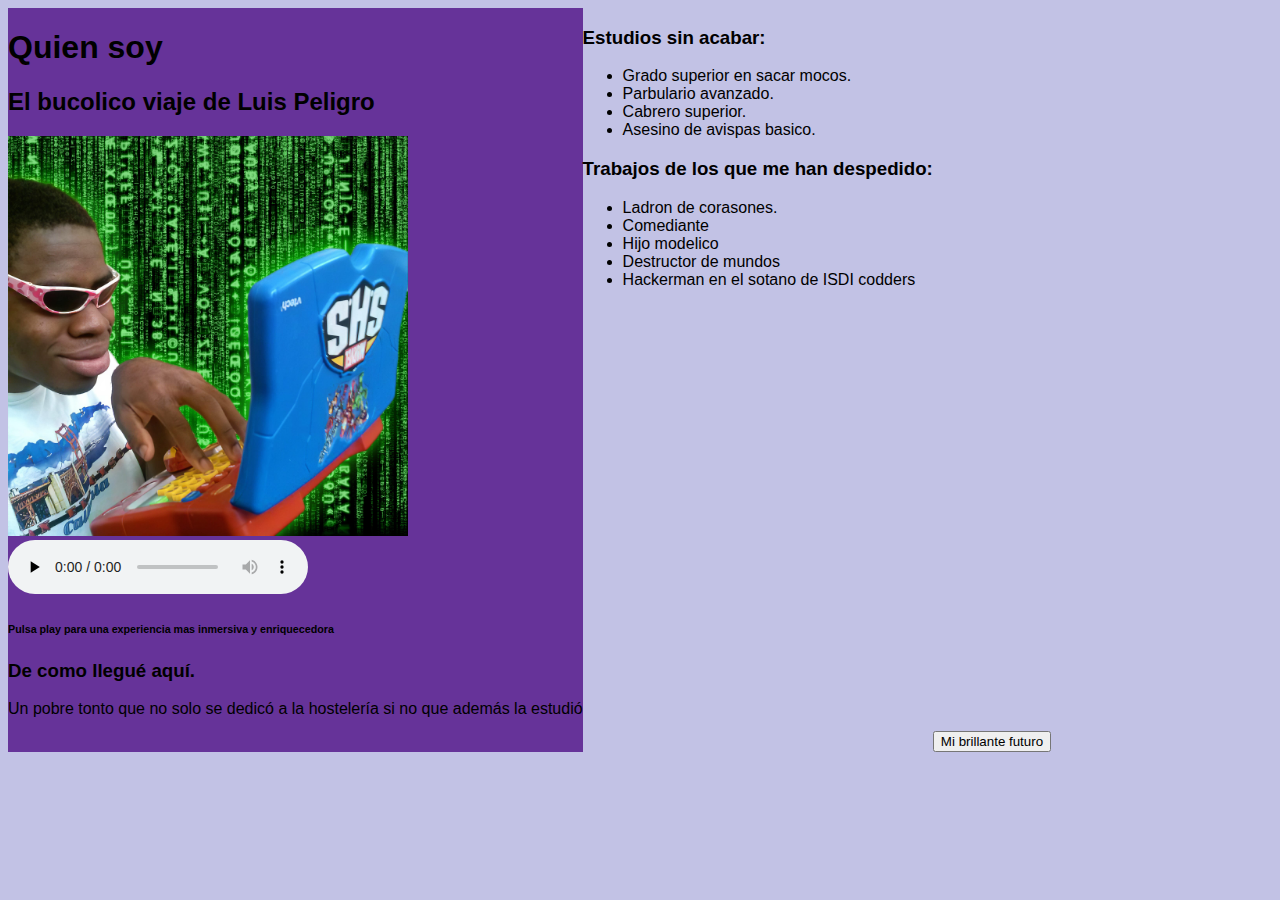
<file: index.html>
<!DOCTYPE html>
<html lang="en">

<head>
  <meta charset="UTF-8">
  <meta http-equiv="X-UA-Compatible" content="IE=edge">
  <meta name="viewport" content="width=device-width, initial-scale=1.0">
  <link rel="icon" type="image/x-icon" href="favicon.png">
  <title>Curriculum Viae</title>
  <link rel="stylesheet" href="stylesheet.css">
</head>

<body class="container">
  <main class="main-items">
    <h1>Quien soy</h1>
    <h2>El bucolico viaje de Luis Peligro</h2>
    <div>
      <img class="cv-main-img" src="ImagendeWhatsApp2023-04-25alas14.44.43.jpg"
        alt="Poderoso programador programando programas" width="460" height="500">
    </div>
    <audio src="Fail-Titanicenflauta_Titanicflutefail_am1_JLFDFMw.mp3" preload="none" controls></audio>
    <h6>Pulsa play para una experiencia mas inmersiva y enriquecedora</h6>
    <h3>
      De como llegué aquí.
    </h3>
    <p>Un pobre tonto que no solo se dedicó a la hostelería si no que además la estudió</p><br>
  </main>
  <aside class="aside-section">
    <section>
      <h3>
        Estudios sin acabar:
      </h3>
      <ul>
        <li>Grado superior en sacar mocos.</li>
        <li>Parbulario avanzado.</li>
        <li>Cabrero superior.</li>
        <li>Asesino de avispas basico.</li>
      </ul>
    </section>
    <section>
      <h3>
        Trabajos de los que me han despedido:
      </h3>
      <ul>
        <li>Ladron de corasones.</li>
        <li>Comediante</li>
        <li>Hijo modelico</li>
        <li>Destructor de mundos</li>
        <li>Hackerman en el sotano de ISDI codders</li>
      </ul>
    </section>
  </aside>
  <footer class="mi-brillante-futuro-button">
    <form action="https://www.youtube.com/watch?v=WutWZN8MWHk">
      <input type="submit" value="Mi brillante futuro" />
    </form>
  </footer>
</body>

</html>
</file>
<file: stylesheet.css>
* {
  font-family: Verdana, Geneva, Tahoma, sans-serif;
}

.container {
  display: flex;
  background-color: rgb(194, 194, 229);
}

.main-items {
  align-items: flex-start;
  flex-direction: column;
  background-color: rebeccapurple;
}

.aside-section {
  align-items: flex-end;
  flex-direction: column;
  flex-wrap: 200;
}

.cv-main-img {
  width: 400px;
  height: 400px;
}

.mi-brillante-futuro-button {
  align-content: flex-end;
}
</file>
